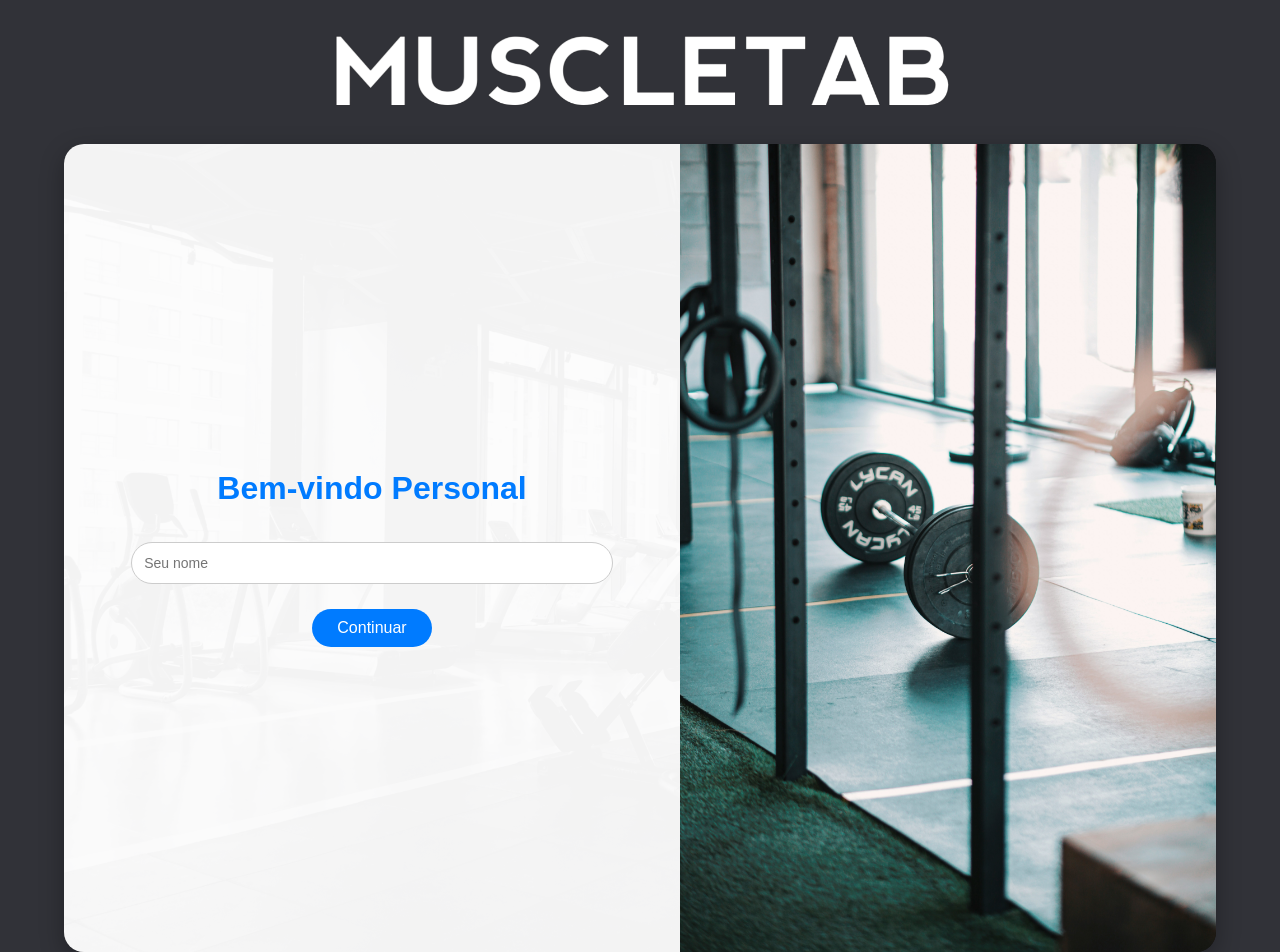
<file: index.html>
<!DOCTYPE html>
<html lang="pt-BR">

<head>
  <meta charset="UTF-8">
  <title>Bem-vindo - Personal Trainer</title>

  <style>
body {
  
  margin: 0;
  font-family: Arial;

  min-height: 100vh; /* ocupa toda a altura da tela */

  display: flex;
  flex-direction: column;
  justify-content: center; /* centraliza verticalmente */
  align-items: center;     /* centraliza horizontalmente */

  background: #313238;

  padding: 0; /* remove padding para centralização perfeita */
}

img.logo {
  height: 100px;
  padding: 20px;
}

/* CONTAINER PRINCIPAL */
.wrapper {
  width: 90%;
  max-width: 1200px;

  min-height: 500px;

  display: flex;

  border-radius: 20px;
  overflow: hidden;

  box-shadow: 0 8px 25px rgba(0, 0, 0, 0.3);

  /* 👇 IMAGEM AQUI */
  background-image: 
    linear-gradient(rgba(49, 50, 56, 0.3), rgba(49, 50, 56, 0.3)),
    url("img/academia.jpg");

  background-size: cover;
  background-position: center;
}

/* LADO ESQUERDO (FORM) */
.form-box {
  width: 50%;
  padding: 40px;

  display: flex;
  flex-direction: column;
  justify-content: center;
  text-align: center;

  background: rgba(255, 255, 255, 0.95); /* 👈 destaque no form */
}

.form-box h1 {
  color: #007bff;
  margin-bottom: 20px;
}

/* INPUT */
input {
  width: 85%;
  padding: 12px;
  margin: 15px auto;

  display: block;

  border-radius: 100px;
  border: 1px solid #ccc;
  font-size: 14px;
}

/* BOTÃO */
.btn {
  display: block;
  width: fit-content;

  padding: 10px 25px;
  margin: 10px auto 0;

  background: #007bff;
  color: #fff;
  text-decoration: none;

  border-radius: 100px;
  transition: 0.2s;
}

.btn:hover {
  background: #0056b3;
  transform: scale(1.05);
}

/* LADO DIREITO (IMAGEM) */
.image-box {
  width: 50%;
  height: auto; /* 👈 acompanha altura do form */
}

.image-box img {
  width: 100%;
  height: 100%;
  object-fit: cover;
}

/* RESPONSIVO */
@media (max-width: 768px) {
  .wrapper {
    flex-direction: column;
  }

  .form-box,
  .image-box {
    width: 100%;
  }

  .image-box {
    height: 200px; /* altura fixa no mobile */
  }
}
  </style>
</head>

<body>

  <header>
  <a href="index.html">
    <img src="img/logo.png" alt="LOGO" class="logo">
  </a>
</header>

  <div class="wrapper">

    <!-- FORM -->
    <div class="form-box">
      <h1>Bem-vindo Personal</h1>

      <input type="text" id="nomePersonal" placeholder="Seu nome">

      <a class="btn" href="treino.html" onclick="return validarNome();">
        Continuar
      </a>
    </div>

    <!-- IMAGEM -->
    <div class="image-box">
      <img src="img/fitness.jpg" alt="Imagem fitness">
    </div>

  </div>

  <script>
    function validarNome() {
      const nome = document.getElementById('nomePersonal').value.trim();

      if (!nome) {
        alert('Digite seu nome!');
        return false;
      }

      localStorage.setItem('nomePersonal', nome);
      return true;
    }
  </script>

</body>

</html>
</file>
